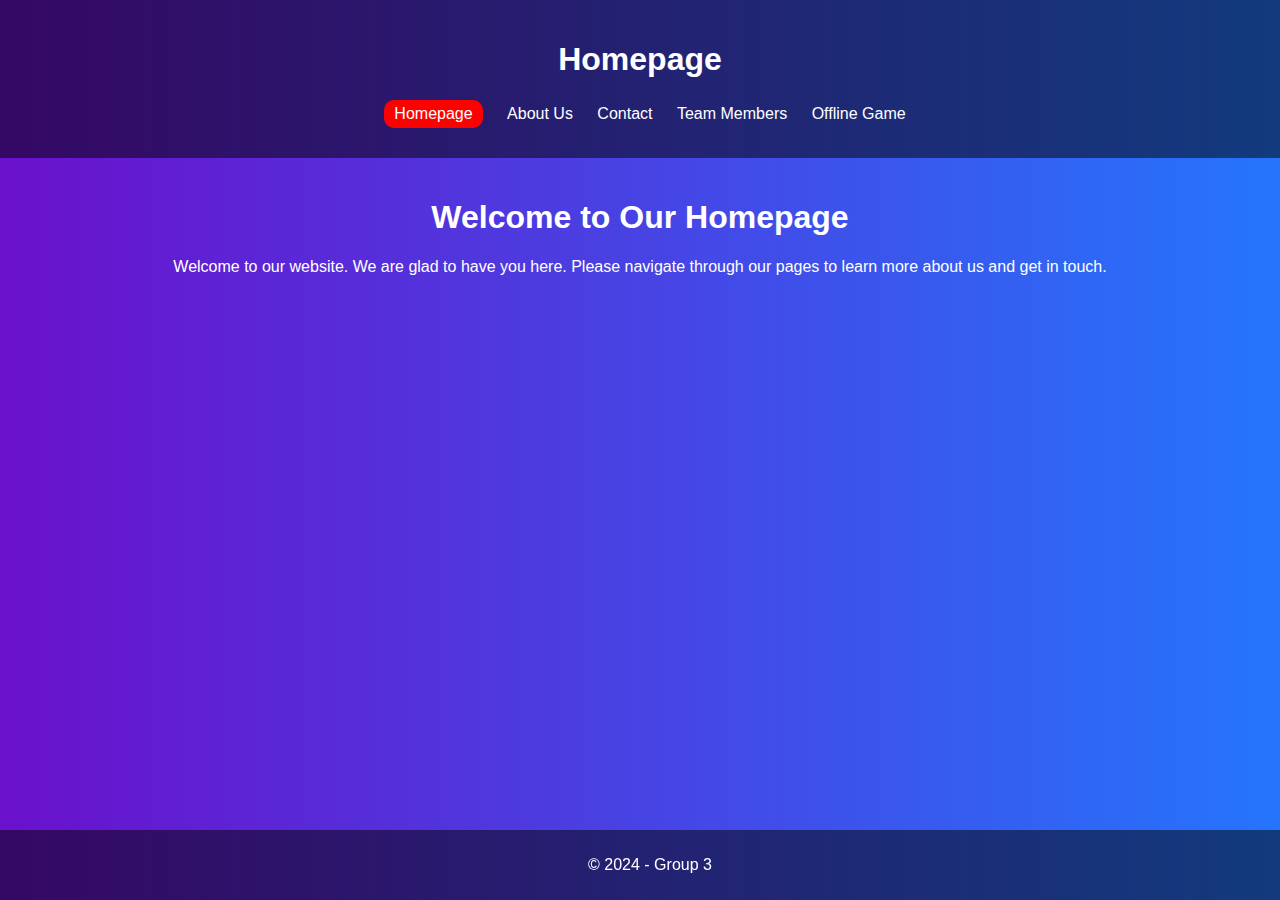
<file: Group3/index.html>
<!DOCTYPE html>
<html lang="en">
<head>
    <meta charset="UTF-8">
    <meta name="viewport" content="width=device-width, initial-scale=1.0">
    <title>Group 3</title>
    <link rel="stylesheet" href="styles.css">
</head>
<body>
    <header>
        <h1>Homepage</h1>
        <nav>
   	    <ul id="breadcrumb" class="breadcrumb">
                <li><a href="index.html">Homepage</a></li>
                <li><a href="about.html">About Us</a></li>
                <li><a href="contact.html">Contact</a></li>
                <li><a href="members.html">Team Members</a></li>
				<li><a href="offgames.html">Offline Game</a></li>
            </ul>
        </nav>
    </header>
    <main>
        <h1>Welcome to Our Homepage</h1>
        <p>Welcome to our website. We are glad to have you here. Please navigate through our pages to learn more about us and get in touch.</p>
    </main>
    <footer>
        <p>&copy; 2024 - Group 3</p>
    </footer>
    <script src="breadcrumb.js"></script>
</body>
</html>
</file>
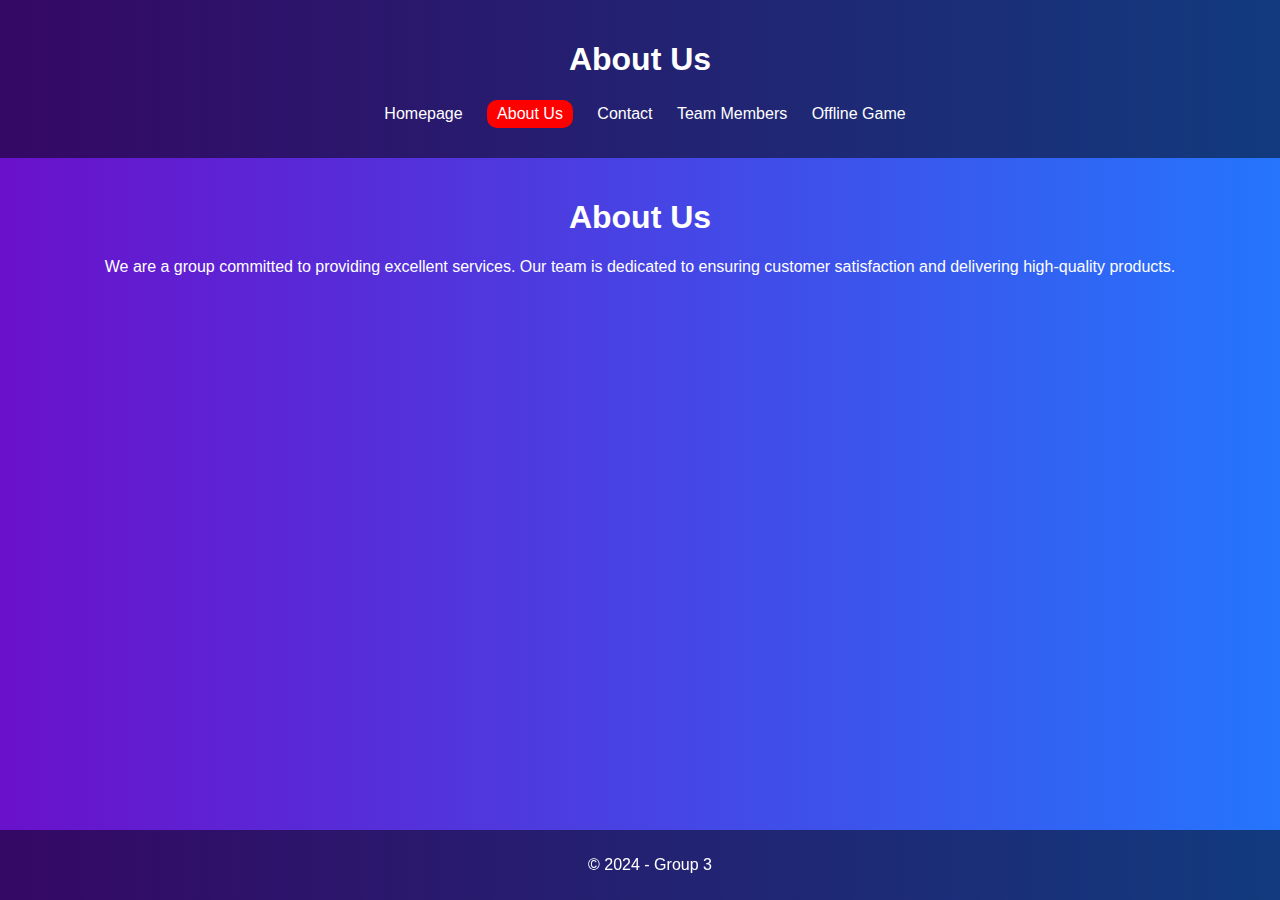
<file: Group3/about.html>
<!DOCTYPE html>
<html lang="en">
<head>
    <meta charset="UTF-8">
    <meta name="viewport" content="width=device-width, initial-scale=1.0">
    <title>About Us</title>
    <link rel="stylesheet" href="styles.css">
</head>
<body>
    <header>
        <h1>About Us</h1>
        <nav>
        	    <ul id="breadcrumb" class="breadcrumb">
                <li><a href="index.html">Homepage</a></li>
                <li><a href="about.html">About Us</a></li>
                <li><a href="contact.html">Contact</a></li>
                <li><a href="members.html">Team Members</a></li>
				<li><a href="offgames.html">Offline Game</a></li>
            </ul>
        </nav>
    </header>
    <main>
        <h1>About Us</h1>
        <p>We are a group committed to providing excellent services. Our team is dedicated to ensuring customer satisfaction and delivering high-quality products.</p>
    </main>
    <footer>
        <p>&copy; 2024 - Group 3</p>
    </footer>
	    <script src="breadcrumb.js"></script>

</body>
</html>
</file>
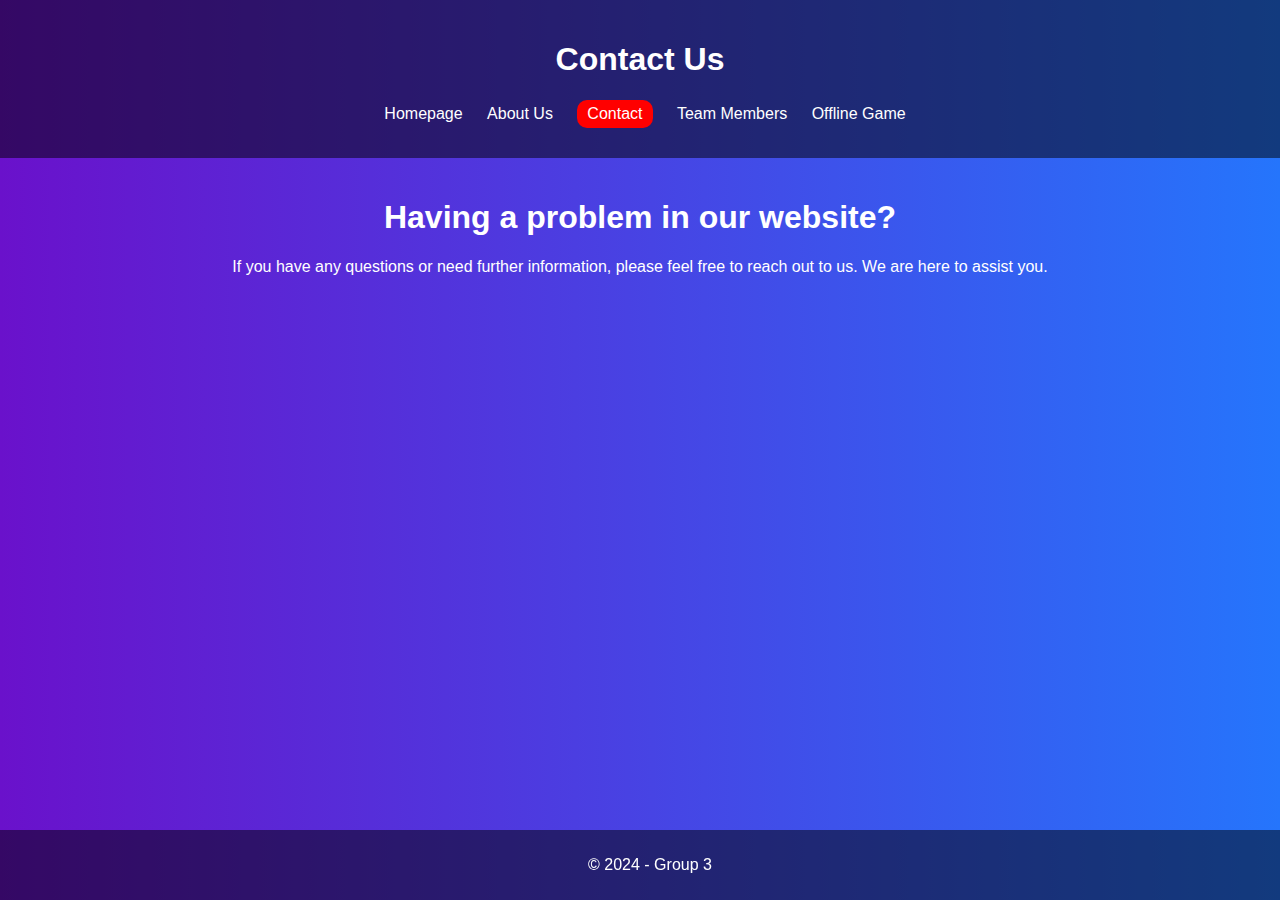
<file: Group3/contact.html>
<!DOCTYPE html>
<html lang="en">
<head>
    <meta charset="UTF-8">
    <meta name="viewport" content="width=device-width, initial-scale=1.0">
    <title>Contact Us</title>
    <link rel="stylesheet" href="styles.css">
</head>
<body>
    <header>
        <h1>Contact Us</h1>
     <nav>
	    <ul id="breadcrumb" class="breadcrumb">
                <li><a href="index.html">Homepage</a></li>
                <li><a href="about.html">About Us</a></li>
                <li><a href="contact.html">Contact</a></li>
                <li><a href="members.html">Team Members</a></li>
				<li><a href="offgames.html">Offline Game</a></li>
            </ul>
        </nav>
    </header>
    <main>
        <h1>Having a problem in our website?</h1>
        <p>If you have any questions or need further information, please feel free to reach out to us. We are here to assist you.</p>
    </main>
    <footer>
        <p>&copy; 2024 - Group 3</p>
    </footer>
	    <script src="breadcrumb.js"></script>

</body>
</html>
</file>
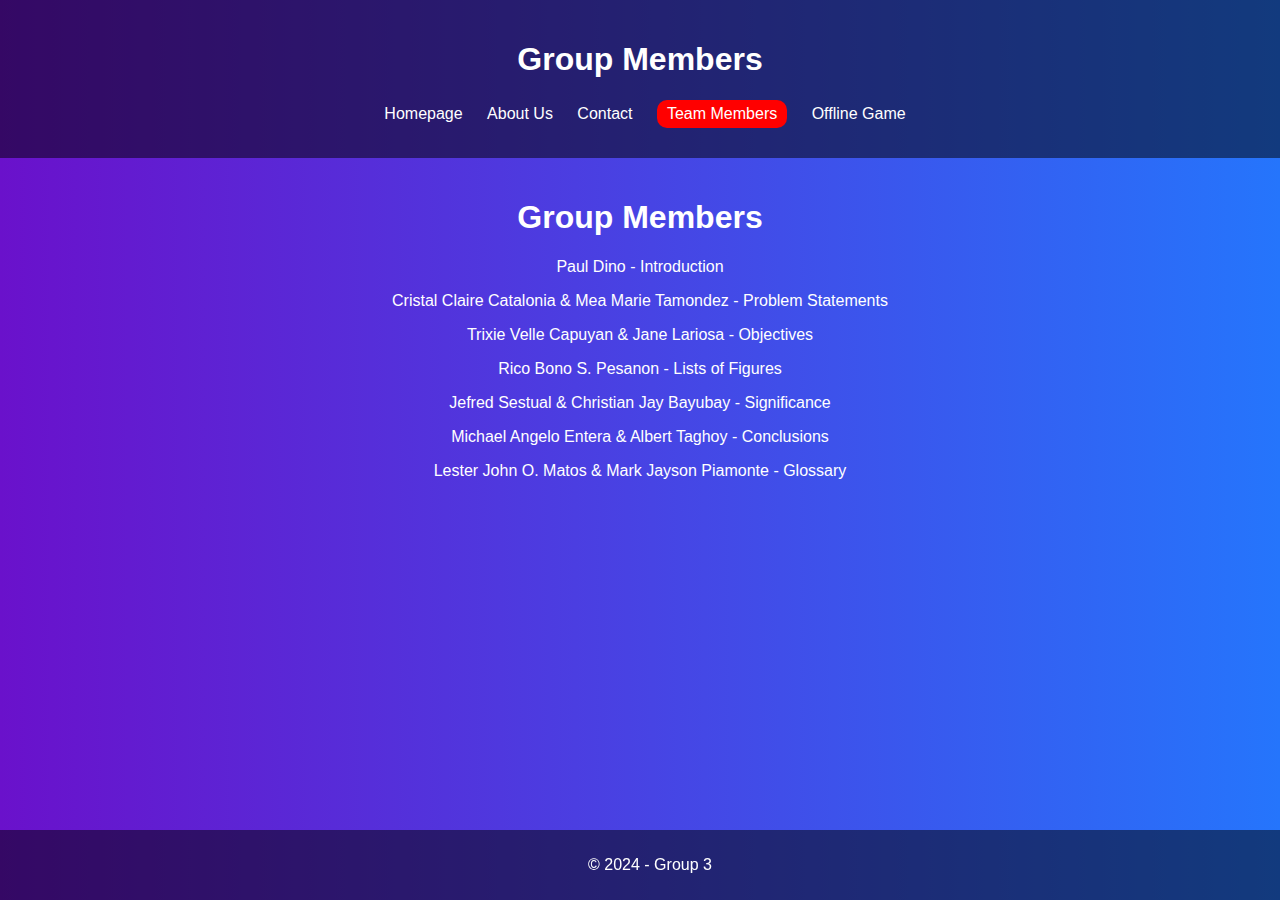
<file: Group3/members.html>
<!DOCTYPE html>
<html lang="en">
<head>
    <meta charset="UTF-8">
    <meta name="viewport" content="width=device-width, initial-scale=1.0">
    <title>Group Members</title>
    <link rel="stylesheet" href="styles.css">
</head>
<body>
    <header>
        <h1>Group Members</h1>
        <nav>
         	    <ul id="breadcrumb" class="breadcrumb">
                <li><a href="index.html">Homepage</a></li>
                <li><a href="about.html">About Us</a></li>
                <li><a href="contact.html">Contact</a></li>
                <li><a href="members.html">Team Members</a></li>
				<li><a href="offgames.html">Offline Game</a></li>
            </ul>
        </nav>
    </header>
    <main>
        <h1>Group Members</h1>
		<p>Paul Dino - Introduction</p>
<p>Cristal Claire Catalonia & Mea Marie Tamondez - Problem Statements</p>
<p>Trixie Velle Capuyan & Jane Lariosa - Objectives</p>
<p>Rico Bono S. Pesanon - Lists of Figures</p>
<p>Jefred Sestual & Christian Jay Bayubay - Significance</p>
<p>Michael Angelo Entera & Albert Taghoy - Conclusions</p>
<p>Lester John O. Matos & Mark Jayson Piamonte - Glossary</p>
    </main>
    <footer>
        <p>&copy; 2024 - Group 3</p>
    </footer>
	    <script src="breadcrumb.js"></script>
</body>
</html>
</file>
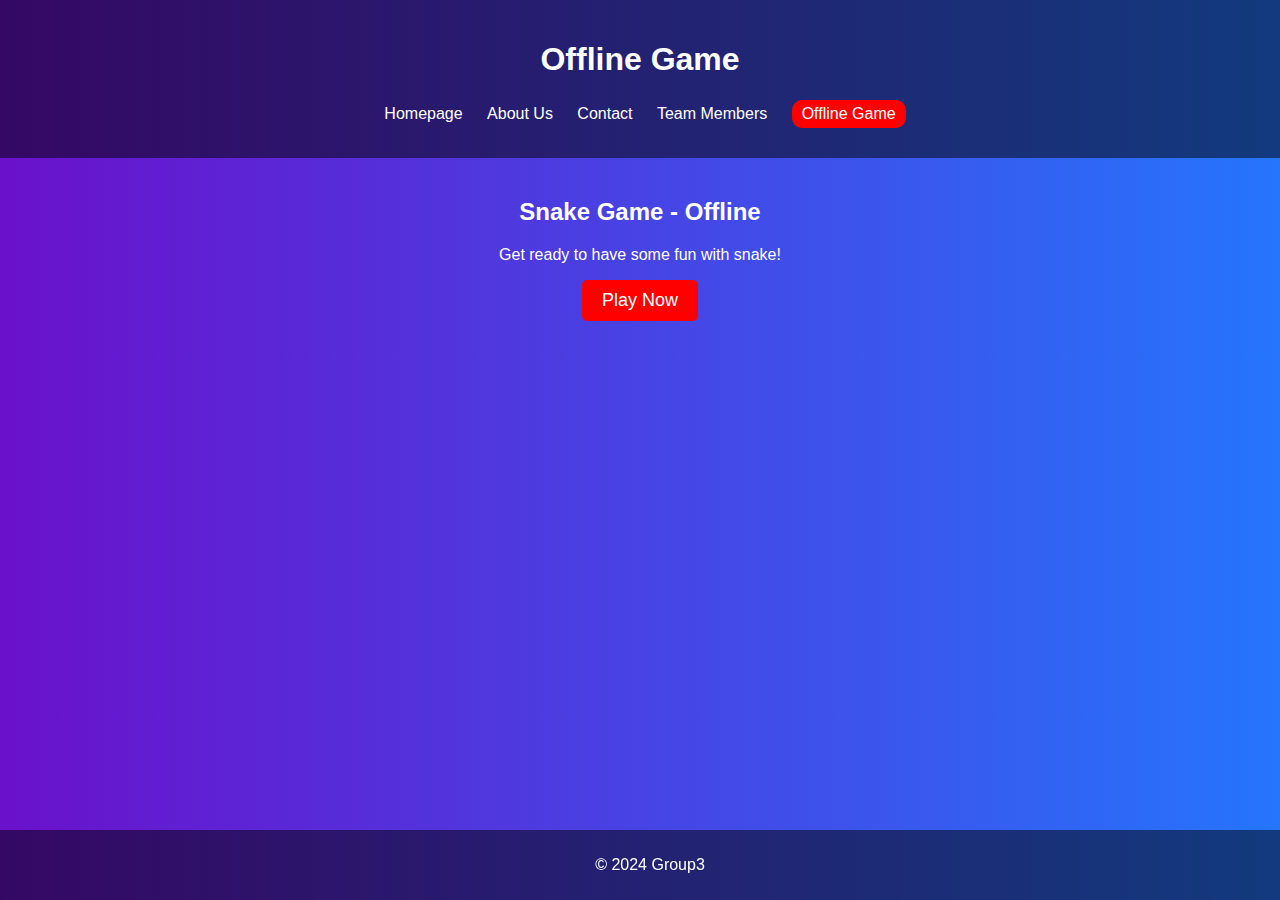
<file: Group3/offgames.html>
<!DOCTYPE html>
<html lang="en">
<head>
    <meta charset="UTF-8">
    <meta name="viewport" content="width=device-width, initial-scale=1.0">
    <title>Offline Game</title>
    <link rel="stylesheet" href="styles.css">
</head>
<body>
    <header>
        <h1>Offline Game</h1>
        <nav>
            <ul>
			    <ul id="breadcrumb" class="breadcrumb">
                <li><a href="index.html">Homepage</a></li>
                <li><a href="about.html">About Us</a></li>
                <li><a href="contact.html">Contact</a></li>
                <li><a href="members.html">Team Members</a></li>
				<li><a href="offgames.html">Offline Game</a></li>
            </ul>
        </nav>
    </header>
	
    <main>
        <div class="game-container">
            <h2 class="game-title">Snake Game - Offline</h2>
            <p class="game-description">Get ready to have some fun with snake!</p>
            <button class="play-button" onclick="startGame()">Play Now</button>
			<br>
			<br>
        </div>
		
		    <style>
        .play-button {
            background-color: #ff0000;
            color: #fff;
            padding: 10px 20px;
            font-size: 18px;
            border: none;
            border-radius: 5px;
            cursor: pointer;
            transition: background-color 0.3s;
        }

        .play-button:hover {
            background-color: #cc0000;
        }

        #gameCanvas {
            border: 2px solid #333;
            display: none; /* Initially hide the canvas */
            margin: 0 auto; /* Center the canvas horizontally */
        }
    </style>
		
    <canvas id="gameCanvas" width="400" height="400"></canvas>

    <script>
        // JavaScript code for the snake game
        // You can add your game logic here

        const canvas = document.getElementById("gameCanvas");
        const ctx = canvas.getContext("2d");

        let snake = [{x: 10, y: 10}];
        let food = {x: Math.floor(Math.random() * (canvas.width / 10)) * 10, y: Math.floor(Math.random() * (canvas.height / 10)) * 10};
        let dx = 10;
        let dy = 0;
        let gameInterval;
        let score = 0;

        function drawSnake() {
            ctx.fillStyle = "green";
            snake.forEach(segment => {
                ctx.fillRect(segment.x, segment.y, 10, 10);
            });
        }

        function drawFood() {
            ctx.fillStyle = "red";
            ctx.fillRect(food.x, food.y, 10, 10);
        }

        function moveSnake() {
            const head = {x: snake[0].x + dx, y: snake[0].y + dy};
            snake.unshift(head);
            if (head.x === food.x && head.y === food.y) {
                food = {x: Math.floor(Math.random() * (canvas.width / 10)) * 10, y: Math.floor(Math.random() * (canvas.height / 10)) * 10};
                score += 10;
            } else {
                snake.pop();
            }
        }

        function clearCanvas() {
            ctx.clearRect(0, 0, canvas.width, canvas.height);
        }

        function checkCollision() {
            if (snake[0].x < 0 || snake[0].x >= canvas.width || snake[0].y < 0 || snake[0].y >= canvas.height) {
                clearInterval(gameInterval);
                alert("Game Over! Your score: " + score);
            }
        }

        function gameLoop() {
            clearCanvas();
            drawFood();
            drawSnake();
            moveSnake();
            checkCollision();
            drawScore();
        }

        function drawScore() {
            ctx.fillStyle = "#333";
            ctx.font = "20px Arial";
            ctx.fillText("Score: " + score, 10, 30);
        }

        function startGame() {
            document.getElementById("gameCanvas").style.display = "block"; // Display the canvas
            score = 0;
            snake = [{x: 10, y: 10}];
            dx = 10;
            dy = 0;
            food = {x: Math.floor(Math.random() * (canvas.width / 10)) * 10, y: Math.floor(Math.random() * (canvas.height / 10)) * 10};
            gameInterval = setInterval(gameLoop, 100);
            document.addEventListener("keydown", (event) => {
                const keyPressed = event.key;
                if (keyPressed === "ArrowUp" && dy === 0) {
                    dx = 0;
                    dy = -10;
                } else if (keyPressed === "ArrowDown" && dy === 0) {
                    dx = 0;
                    dy = 10;
                } else if (keyPressed === "ArrowLeft" && dx === 0) {
                    dx = -10;
                    dy = 0;
                } else if (keyPressed === "ArrowRight" && dx === 0) {
                    dx = 10;
                    dy = 0;
                }
            });
        }
    </script>
	
    </main>
    <footer>
        <p>&copy; 2024 Group3</p>
    </footer>
		    <script src="breadcrumb.js"></script>
</body>
</html>
</file>
<file: Group3/styles.css>
body {
    font-family: Arial, sans-serif;
    background: linear-gradient(to right, #6a11cb, #2575fc);
    color: #fff;
    margin: 0;
    padding: 0;
}

header {
    background-color: rgba(0, 0, 0, 0.5);
    padding: 20px;
    text-align: center;
}

nav ul {
    list-style-type: none;
    padding: 0;
    margin: 0;
}

nav ul li {
    display: inline;
    margin: 0 15px;
}

nav ul li a {
    color: #fff;
    text-decoration: none;
}

main {
    padding: 20px;
    text-align: center;
}

/* Breadcrumb styles */
.breadcrumb {
    list-style-type: none;
    padding: 0;
    margin: 10px 0;
}

.breadcrumb li {
    display: inline;
    margin-right: 5px;
}

.breadcrumb li:not(:last-child)::after {
    margin-left: 5px;
}

/* Highlight active breadcrumb link */
.breadcrumb li a.active {
    color: white; /* Highlight color */
    transition: color 0.3s; /* Add transition effect */
    border-radius: 10px;
    border: none;
    padding: 5px 10px; /* Add padding to create space between text and border */
    display: inline-block; /* Ensure the border wraps around the text */
    background-color: red; /* Lighter background color inside the box */
}

/* Hover effect for active breadcrumb link */
.breadcrumb li a.active:hover {
    color: black; /* Hover color */
}

footer {
    background-color: rgba(0, 0, 0, 0.5);
    text-align: center;
    padding: 10px;
    position: fixed;
    width: 100%;
    bottom: 0;
}

/* Responsive styles */

/* For screens smaller than 768px (tablets and smaller devices) */
@media (max-width: 768px) {
    header {
        padding: 10px;
    }

    nav ul li {
        margin: 0 10px;
    }

    main {
        padding: 10px;
    }
}

/* For screens smaller than 480px (phones) */
@media (max-width: 480px) {
    nav ul li {
        display: block;
        margin: 5px 0;
    }

    .breadcrumb li:not(:last-child)::after {
        content: "/";
        margin-left: 5px;
    }
}
</file>
